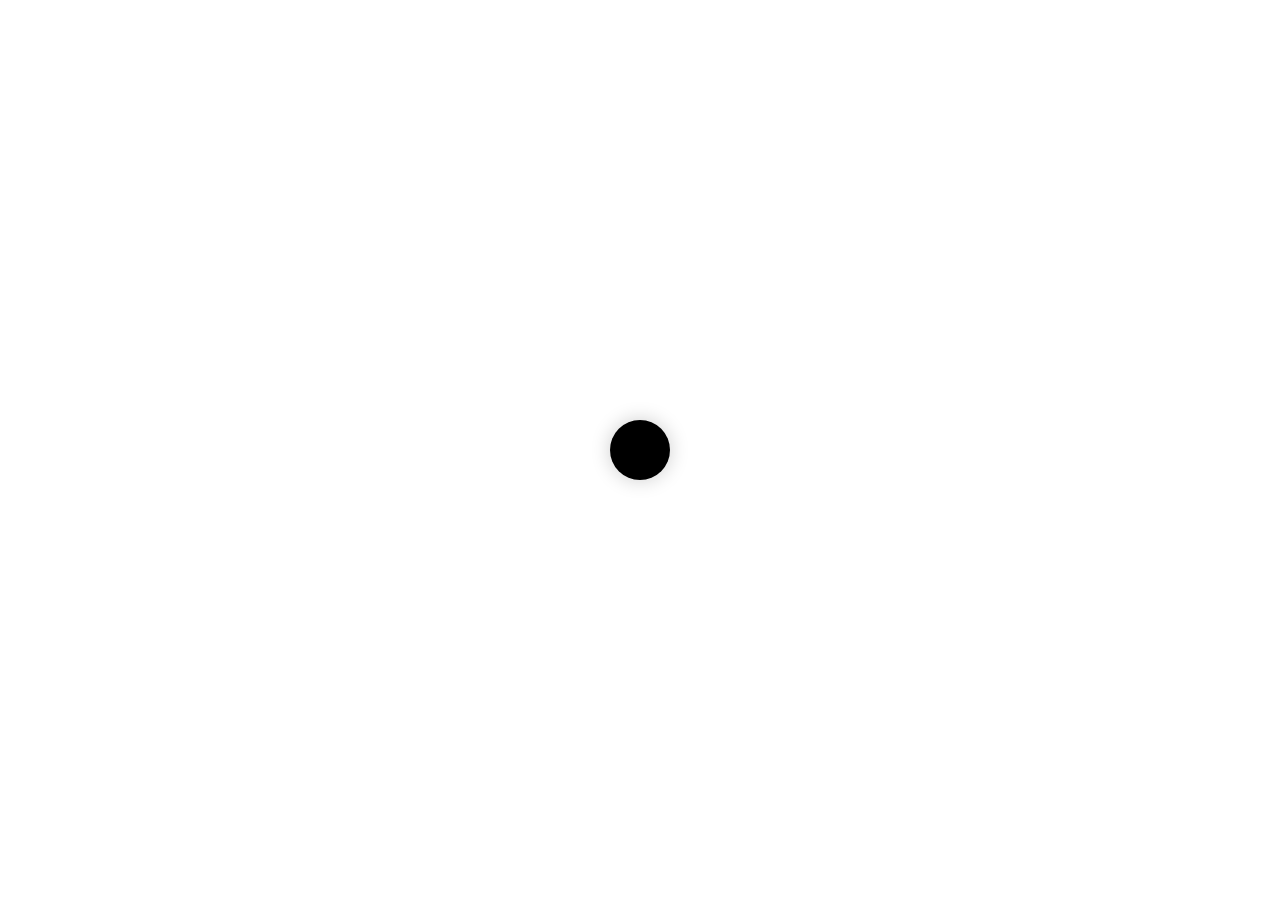
<file: animationsanslafin.html>
<!DOCTYPE html>
<html lang="fr">

<head>
    <meta charset="UTF-8">
    <meta name="viewport" content="width=device-width, initial-scale=1.0">
    <title>Logo Motion Design - Transformation Parfaite (Fin Boule)</title>
    <style>
        /* 1. FOND BLANC */
        body {
            margin: 0;
            padding: 0;
            width: 100vw;
            height: 100vh;
            background-color: #ffffff;
            display: flex;
            justify-content: center;
            align-items: center;
            overflow: hidden;
        }

        .stage {
            position: relative;
            width: 70vmin;
            height: 70vmin;
            display: flex;
            justify-content: center;
            align-items: center;
        }

        /* 2. CONFIGURATION SVG */
        svg {
            width: 100%;
            height: 100%;
            position: absolute;
            overflow: visible;
            z-index: 1;
        }

        /* 3. LE LOGO NOIR (Tracé A vers Z) */
        .logo-shape {
            fill: transparent;
            /* Commence vide */
            stroke: #000000;
            /* Trait noir */
            stroke-width: 40px;
            stroke-linecap: round;
            stroke-linejoin: round;

            /* CRUCIAL : Définit le centre de rotation/échelle sur le centre du dessin lui-même */
            transform-box: fill-box;
            transform-origin: center;

            /* Variables pour le tracé (JS) */
            stroke-dasharray: var(--length);
            stroke-dashoffset: var(--length);

            /* SCÉNARIO D'ANIMATION MODIFIÉ : On arrête après la transformation en boule */
            animation:
                drawPath 1.5s cubic-bezier(0.5, 0, 0.3, 1) forwards,
                /* 1. Tracé */
                fillIn 0.25s ease-out 1.4s forwards,
                /* 2. Remplissage */
                shrinkToBall 0.2s ease-in 2s forwards;
            /* 3. Transformation en boule (FIN) */
        }

        /* 4. LA BOULE NOIRE */
        .black-ball {
            position: absolute;
            width: 60px;
            height: 60px;
            background-color: #000000;
            border-radius: 50%;
            z-index: 20;

            /* Initialisation : Invisible */
            transform: scale(0);
            box-shadow: 0 0 20px rgba(0, 0, 0, 0.2);

            /* SCÉNARIO BOULE MODIFIÉ : On arrête après les battements */
            animation:
                ballAppear 0.2s ease-in 2s forwards,
                /* Apparaît quand le logo disparaît */
                heartbeat 0.6s ease-in-out 2.25s forwards;
            /* Battements (FIN) */
        }


        /* ========================
           KEYFRAMES
           ======================== */

        /* 1. LE TRACÉ (Signature) */
        @keyframes drawPath {
            to {
                stroke-dashoffset: 0;
            }
        }

        /* 2. LE REMPLISSAGE */
        @keyframes fillIn {
            from {
                fill: transparent;
            }

            to {
                fill: #000000;
                stroke-width: 0;
            }
        }

        /* 3. TRANSITION : LOGO DEVIENT BOULE */
        @keyframes shrinkToBall {
            0% {
                transform: scale(1);
                opacity: 1;
            }

            100% {
                transform: scale(0);
                /* Se condense en un point */
                opacity: 1;
                /* Reste opaque */
            }
        }

        /* 4. TRANSITION : BOULE APPARAÎT */
        @keyframes ballAppear {
            0% {
                transform: scale(0);
            }

            100% {
                transform: scale(1);
            }
        }

        /* BATTEMENTS (Animation finale qui reste figée à la fin) */
        @keyframes heartbeat {
            0% {
                transform: scale(1);
            }

            15% {
                transform: scale(1.4);
                box-shadow: 0 0 40px rgba(0, 0, 0, 0.3);
            }

            30% {
                transform: scale(1);
                box-shadow: 0 0 15px rgba(0, 0, 0, 0.1);
            }

            45% {
                transform: scale(1.4);
                box-shadow: 0 0 40px rgba(0, 0, 0, 0.3);
            }

            60% {
                transform: scale(1);
                box-shadow: 0 0 15px rgba(0, 0, 0, 0.1);
            }

            100% {
                transform: scale(1);
            }
        }
    </style>
</head>

<body>

    <div class="stage">
        <!-- La Boule (Au centre absolu) -->
        <div class="black-ball"></div>

        <svg version="1.0" xmlns="http://www.w3.org/2000/svg" viewBox="0 0 660.000000 669.000000"
            preserveAspectRatio="xMidYMid meet">

            <g transform="translate(0.000000,669.000000) scale(0.100000,-0.100000)">
                <!-- LE LOGO -->
                <path id="myLogo" class="logo-shape" d="M3553 5465 c131 -18 267 -48 350 -76 107 -37 283 -125 389 -194 121
                -80 299 -250 382 -365 121 -168 215 -387 258 -603 29 -145 31 -421 4 -564 -42
                -228 -93 -353 -233 -563 -88 -132 -371 -513 -669 -900 -82 -107 -162 -212
                -178 -232 l-28 -37 99 -123 c55 -68 175 -220 268 -338 92 -118 181 -232 197
                -253 l30 -37 -245 0 -245 0 -154 201 c-84 111 -161 211 -170 223 l-18 21 -17
                -21 c-10 -12 -87 -110 -171 -218 l-154 -196 -284 0 c-226 0 -284 3 -277 13 4
                6 82 107 173 222 455 577 521 663 990 1295 366 492 417 564 464 658 127 254
                151 586 66 901 -31 114 -128 302 -203 396 -153 189 -385 332 -626 386 -112 24
                -361 26 -481 3 -196 -37 -406 -144 -552 -282 -232 -219 -350 -512 -352 -872
                -1 -163 21 -289 75 -438 53 -145 117 -244 449 -687 414 -554 532 -717 523
                -725 -4 -5 -330 -11 -723 -15 l-715 -6 -153 203 -153 203 438 5 c241 3 443 9
                450 13 8 5 -19 46 -88 130 -236 287 -450 589 -508 719 -44 97 -88 254 -107
                381 -22 150 -15 409 15 550 101 474 377 834 810 1056 165 84 345 137 586 170
                102 14 374 12 488 -4z m1389 -3012 l196 -6 -67 -86 c-37 -47 -107 -139 -156
                -203 l-87 -118 -274 0 c-151 0 -274 3 -274 6 0 3 55 71 123 153 67 81 142 172
                167 203 l45 57 66 1 c36 0 154 -3 261 -7z" />
            </g>
        </svg>
    </div>

    <script>
        document.addEventListener("DOMContentLoaded", function () {
            const path = document.getElementById('myLogo');
            const length = path.getTotalLength();
            path.style.setProperty('--length', length);
        });
    </script>
</body>

</html>
</file>
